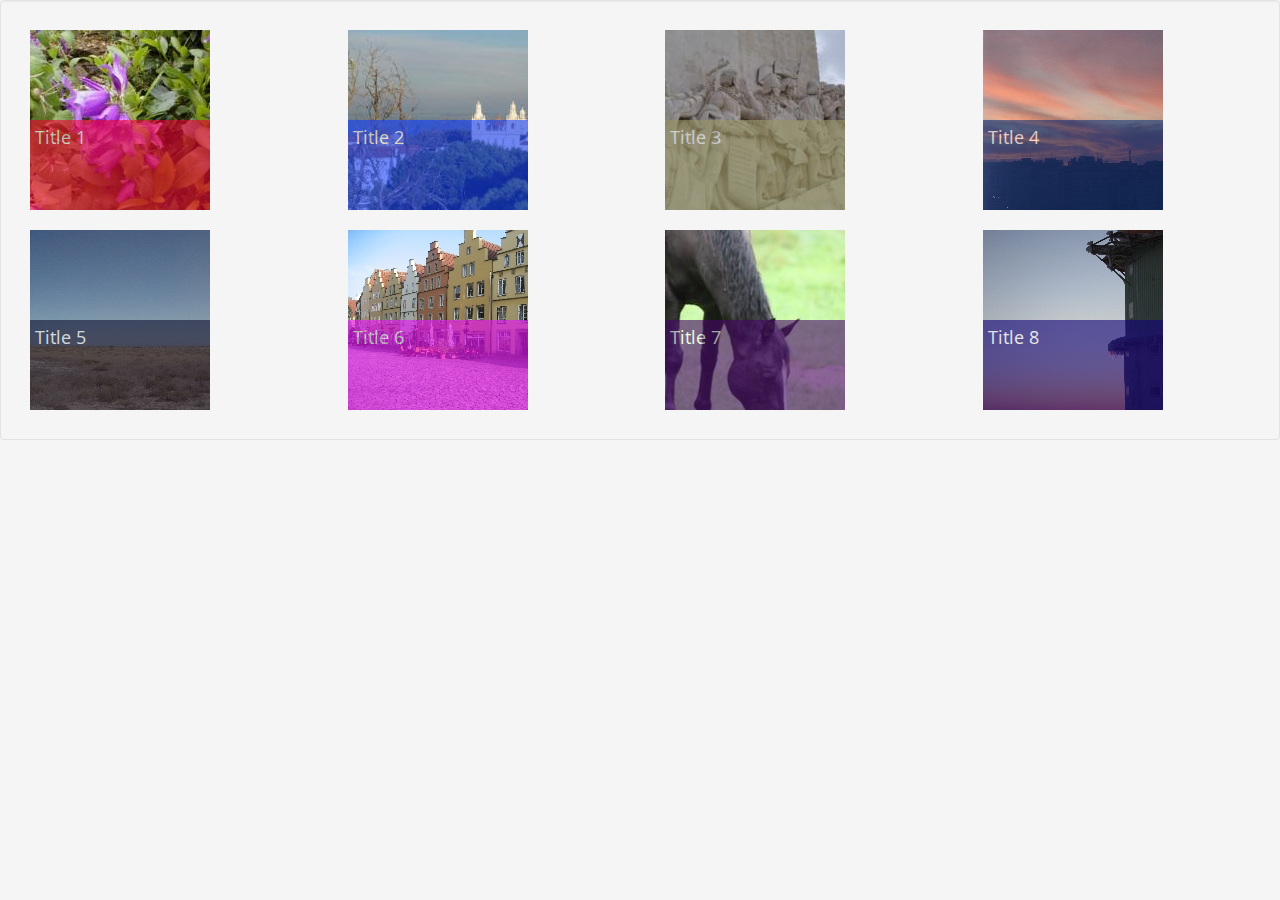
<file: index.html>
<!doctype html>
<html>
<meta charset="UTF-8">
<head>
    <script src="javascripts/jquery-2.1.4.min.js"></script>
    <script src="javascripts/imageCaptions.js"></script>
    <link href="stylesheets/bootstrap.css" rel="stylesheet" />
    <link href="stylesheets/bootstrap-theme.css" rel="stylesheet" />
    <link href="stylesheets/style.css" rel="stylesheet" />
</head>
<body class="well">

	<!--Для использования imageCaptions укажите в разделе head все что указано в этом файле и скопируйте в папку со своим сайтом папки stylesheets и javascripts-->

	<!--Контент при нажатии на изображение будет загружаться в div с id="content".
	Создайте у себя на странице такой див-->
    <div id="content">

    <div class="row">
    <div class="col-sm-3">
	    <div class="image">
	      <!--Укажите путь к изображению для первой ссылки-->
	      <img src="images/1.jpg"/>
	      <!--Укажите адрес на который она должна перенаправлять пользователя-->
	      <a href="1.html">
	      <!--Здесь в поле background-color укажите цвет заливки для подписей на изображении-->
          <div class="caption" style="background-color: #f00232;">
          <!--Здесь напишите заголовок подписи к изображению. Для переноса строки используйте символы <br/>.-->
          <div class="caption_title">Title 1</div>
          <!--Здесь укажите всплывающий текст при наведении на изображение-->
          <div class="caption_text">
            Lorem ipsum dolor sit amet, consectetur adipisicing elit,
            sed do eiusmod tempor incididunt ut labore et dolore magna aliqua.
          </div>
        </div>
        </a>
	    </div>
    </div>
    <div class="col-sm-3">
      <div class="image">
        <img src="images/2.jpg"/>
        <a href="2.html">
        <div class="caption" style="background-color: #123fff;">
          <div class="caption_title">Title 2</div>
          <div class="caption_text">
            Lorem ipsum dolor sit amet, consectetur adipisicing elit,
            sed do eiusmod tempor incididunt ut labore et dolore magna aliqua.
          </div>
        </div>
        </a>
      </div>
    </div>
    <div class="col-sm-3">
      <div class="image">
        <img src="images/3.jpg"/>
        <a href="3.html">
        <div class="caption" style="background-color: #999666;">
          <div class="caption_title">Title 3</div>
          <div class="caption_text">
            Lorem ipsum dolor sit amet, consectetur adipisicing elit,
            sed do eiusmod tempor incididunt ut labore et dolore magna aliqua.
          </div>
        </div>
        </a>
      </div>
    </div>
    <div class="col-sm-3">
      <div class="image">
        <img src="images/4.jpg"/>
        <a href="4.html">
        <div class="caption" style="background-color: #123377;">
          <div class="caption_title">Title 4</div>
          <div class="caption_text">
            Lorem ipsum dolor sit amet, consectetur adipisicing elit,
            sed do eiusmod tempor incididunt ut labore et dolore magna aliqua.
          </div>
        </div>
        </a>
      </div>
    </div>
    </div>

    <div class="row">
    <div class="col-sm-3">
      <div class="image">
        <img src="images/5.jpg"/>
        <a href="5.html">
        <div class="caption" style="background-color: #111232;">
          <div class="caption_title">Title 5</div>
          <div class="caption_text">
            Lorem ipsum dolor sit amet, consectetur adipisicing elit,
            sed do eiusmod tempor incididunt ut labore et dolore magna aliqua.
          </div>
        </div>
        </a>
      </div>
    </div>
    <div class="col-sm-3">
      <div class="image">
        <img src="images/6.jpg"/>
        <a href="6.html">
        <div class="caption" style="background-color: #f00fff;">
          <div class="caption_title">Title 6</div>
          <div class="caption_text">
            Lorem ipsum dolor sit amet, consectetur adipisicing elit,
            sed do eiusmod tempor incididunt ut labore et dolore magna aliqua.
          </div>
        </div>
        </a>
      </div>
    </div>
    <div class="col-sm-3">
      <div class="image">
        <img src="images/7.jpg"/>
        <a href="7.html">
        <div class="caption" style="background-color: #430666;">
          <div class="caption_title">Title 7</div>
          <div class="caption_text">
            Lorem ipsum dolor sit amet, consectetur adipisicing elit,
            sed do eiusmod tempor incididunt ut labore et dolore magna aliqua.
          </div>
        </div>
        </a>
      </div>
    </div>
    <div class="col-sm-3">
      <div class="image">
        <img src="images/8.jpg"/>
        <a href="8.html">
        <div class="caption" style="background-color: #100377;">
          <div class="caption_title">Title 8</div>
          <div class="caption_text">
            Lorem ipsum dolor sit amet, consectetur adipisicing elit,
            sed do eiusmod tempor incididunt ut labore et dolore magna aliqua.
          </div>
        </div>
        </a>
      </div>
    </div>
    </div>

    </div>

</body>
</html>
</file>
<file: stylesheets/style.css>
.image {
  position : relative;
  margin: 10px;
  overflow: hidden;
  height: 180px;
  width: 180px;
  cursor:pointer;
  vertical-align:baseline;
  float:left;
}
.caption {
  position:absolute;
  bottom:0px;
  overflow:hidden;
  margin:0px;
  padding:0px;
  left:0px;
  right:0px;
  color:#fff;
  opacity: 0.6;
  filter:progid:DXImageTransform.Microsoft.Alpha(opacity=60);
}
.caption_title{
  padding:5px;
  font-size:18px;
}
.caption_text{
  display: none;
  padding:5px;
  margin:0px;
  text-align:justify;
  font-size:11px;
}
</file>
